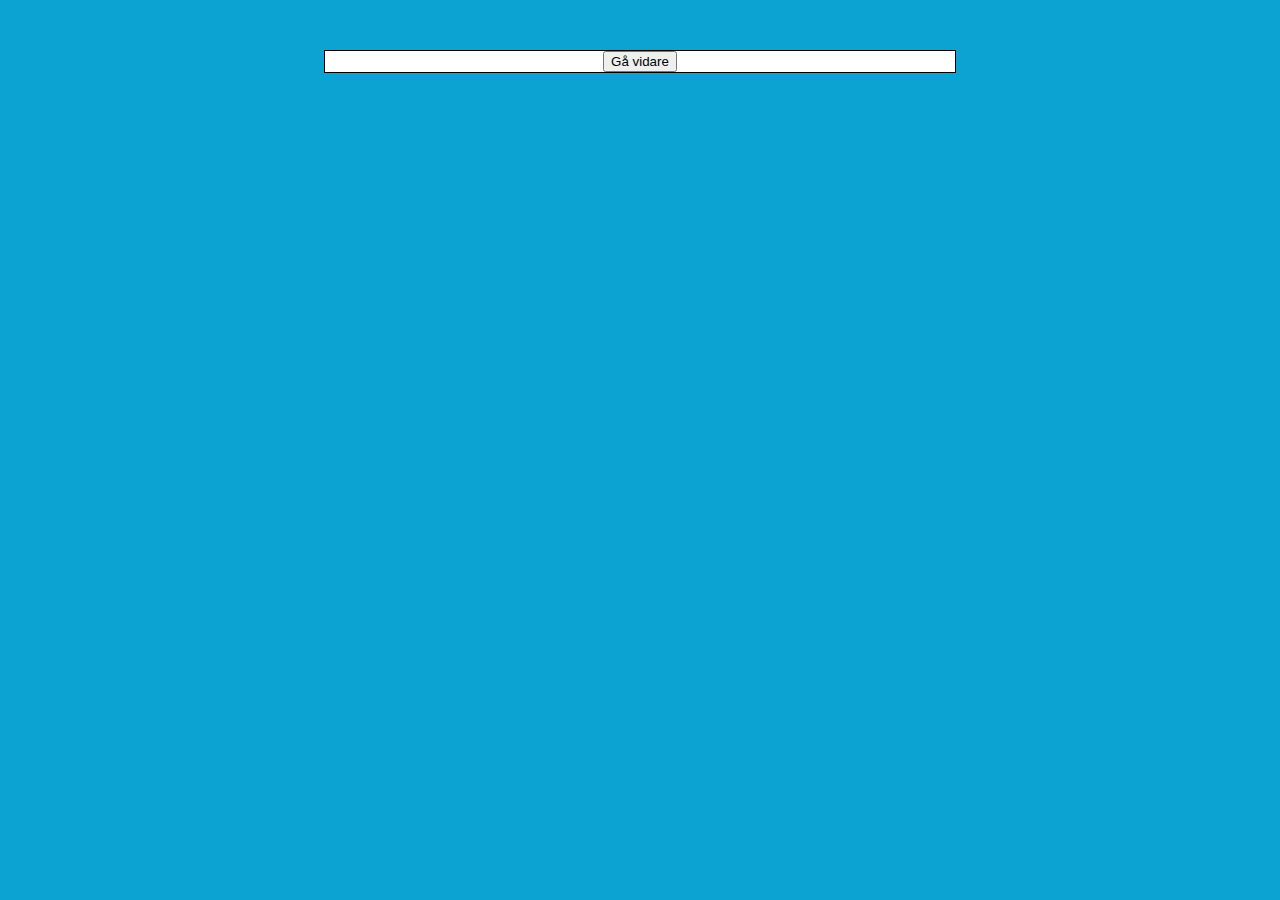
<file: www/index.html>
<!DOCTYPE html>
<html lang="sv">
    
    <head>
        
        <meta charset="UTF-8">
        
        <title>Inloggning</title>
        <link rel="stylesheet" href="css/style.css">
        
        
        <script type="text/javascript" src="script/myScript.js"></script>
        <script type="text/javascript" src="script/test.js"></script>
        
        
       
        
    </head>
    
    
    
    <body>
    
    

    
    <div id="testBox">
        
        
        
        
        <button type="submit" name="send" id="send">Gå vidare</button>
        
    </div>
   
        
        
        
        
            
            
    
        
          
           
        
        
          
            
            
        
        

        
        
        
    </body>
    
    
    
</html>
</file>
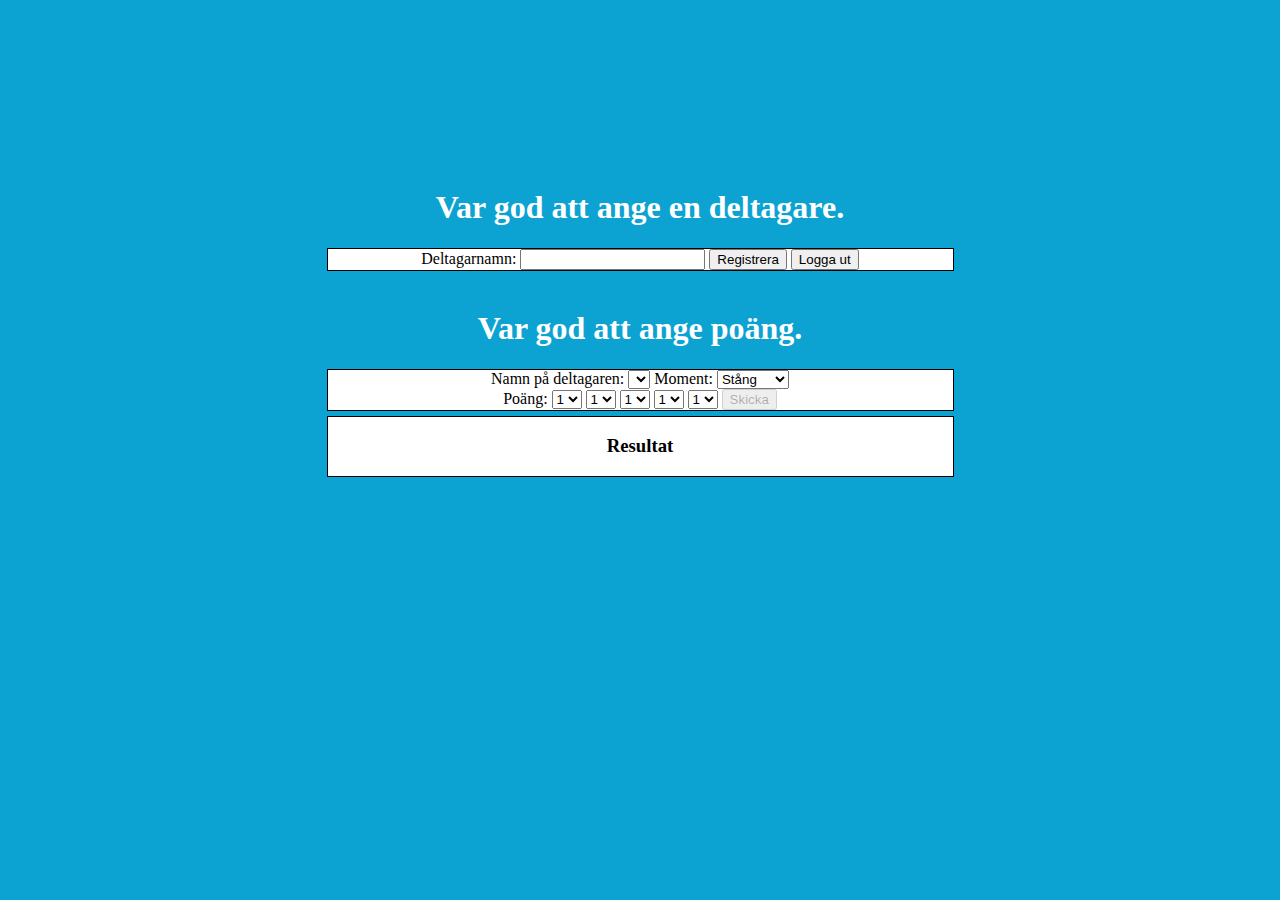
<file: www/logged.html>
<!DOCTYPE html>
<html lang="sv">
    
    <head>
        
        <meta charset="UTF-8">
        
        <title>Inloggning</title>
        <link rel="stylesheet" href="css/style.css">
        
        
       <script type="text/javascript" src="script/test.js"></script>
        <script type="text/javascript" src="script/logged.js"></script>
       
        
    </head>
    
    
    
    <body>
    
    
<div id="dataContainer">
    
    
    
    
    
    <br>
    
    
   
<h1>Var god att ange en deltagare.</h1>
    

   <div id="dataBox">   
   
   
   <form method="post" >
            
            Deltagarnamn: <input type="text" maxlength="22" name="addUser" id="addUser">
            
          
           <button type="submit" name="regUser" id="regUser">Registrera</button>
           
           <button type="submit" name="logOut" id="logOut">Logga ut</button>
        
          </form>



</div>


        
        
    
    <br>
    
    
    
    <h1>Var god att ange poäng.</h1>
    

   <div id="dataBox">
            
            <form method="post" id="res">
            
            Namn på deltagaren: <select name="name" id="name">
                
            </select>
            
            
            Moment: <select name="Moment" id="moment">
                <option value="Stång">Stång</option>
                <option value="Trampet">Trampet</option>
            </select>
    <br>
    Poäng: <select name="adding" id="adding">
                <option value="1">1</option>
                <option value="2">2</option>
                <option value="3">3</option>
                <option value="4">4</option>
                <option value="5">5</option>
                
            </select>
            
            <select name="adding" id="adding">
                <option value="1">1</option>
                <option value="2">2</option>
                <option value="3">3</option>
                <option value="4">4</option>
                <option value="5">5</option>
                
            </select>
            
            <select name="adding" id="adding">
                <option value="1">1</option>
                <option value="2">2</option>
                <option value="3">3</option>
                <option value="4">4</option>
                <option value="5">5</option>
                
            </select>
            
            <select name="adding" id="adding">
                <option value="1">1</option>
                <option value="2">2</option>
                <option value="3">3</option>
                <option value="4">4</option>
                <option value="5">5</option>
                
            </select>
            
            <select name="adding" id="adding">
                <option value="1">1</option>
                <option value="2">2</option>
                <option value="3">3</option>
                <option value="4">4</option>
                <option value="5">5</option>
                
            </select>
        
          
           <button type="submit" name="submit" id="submit">Skicka</button>
        
        
          </form>
            
            
        </div>
        
<div id="resultat">
            <h3>Resultat</h3>
            
            
            
        </div>        
        
        </div>



        
    </body>
    
    
    
</html>
</file>
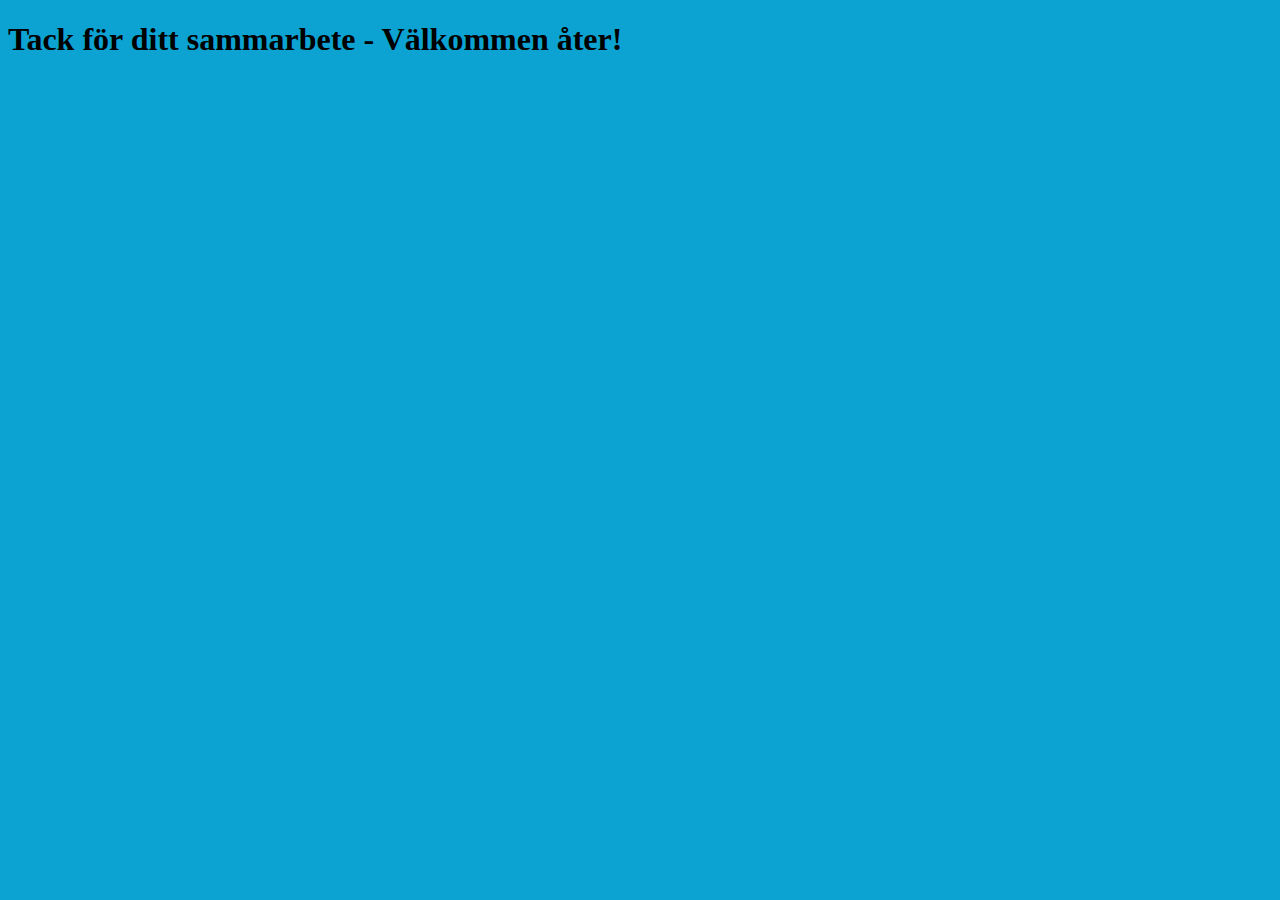
<file: www/logout.html>
<!DOCTYPE html>
<html lang="sv">
    
    <head>
        
        <meta charset="UTF-8">
        
        <title>Inloggning</title>
        <link rel="stylesheet" href="css/style.css">
        
        
       
        
        
        
       
        
    </head>
    
    
    
    <body>
    
    

    
    <h1>Tack för ditt sammarbete - Välkommen åter!</h1>
   
        
        
        
        
            
            
    
        
          
           
        
        
          
            
            
        
        

        
        
        
    </body>
    
    
    
</html>
</file>
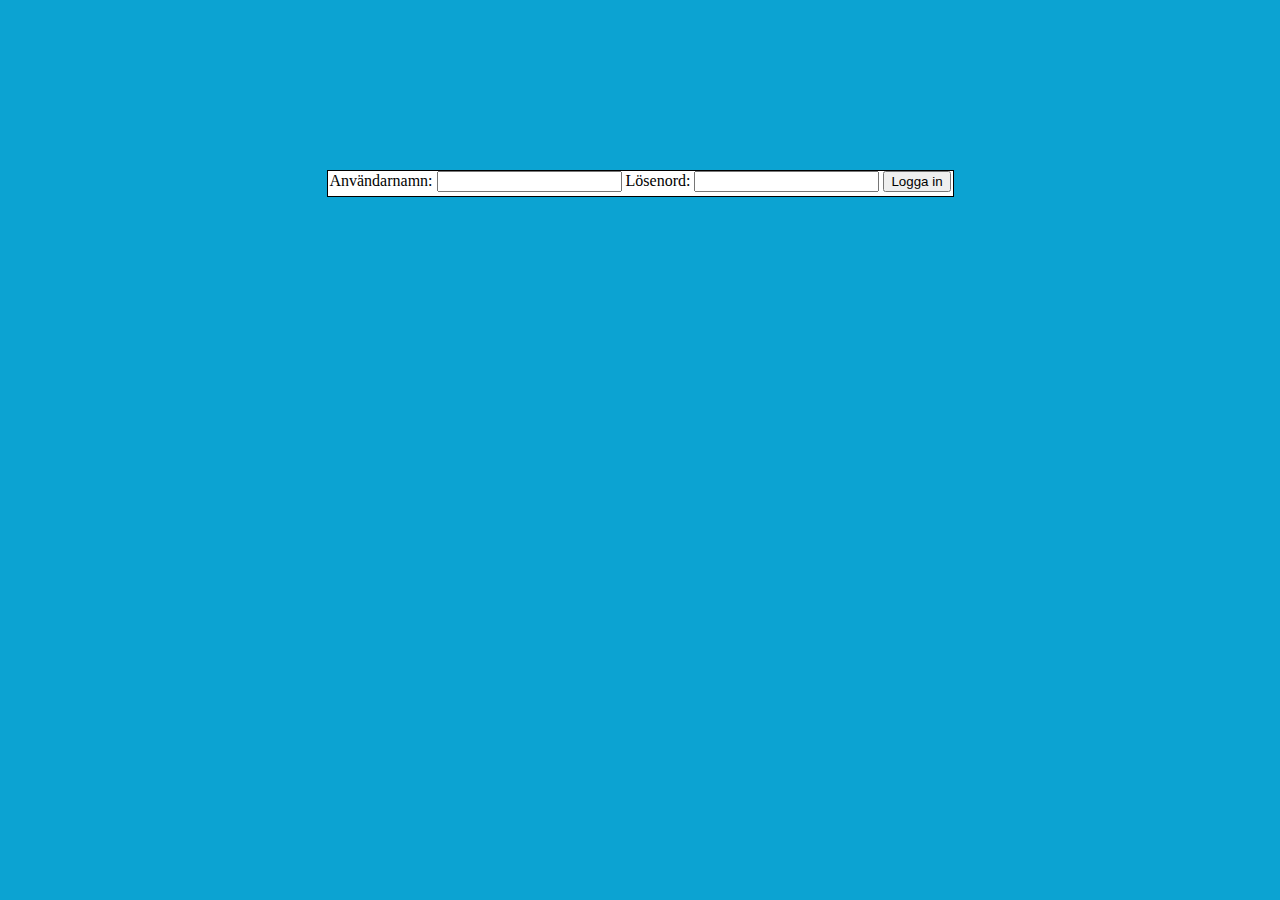
<file: www/startpage.html>
<!DOCTYPE html>
<html lang="sv">
    
    <head>
        
        <meta charset="UTF-8">
        
        <title>Inloggning</title>
        <link rel="stylesheet" href="css/style.css">
        
        
        
        <script type="text/javascript" src="script/myScript.js"></script>
       
        
    </head>
    
    
    
    <body>
    
    

    
    
   
        
        
        
        <div id="inlogBox">
            
            <form method="post" >
            
            Användarnamn: <input type="text" name="login" id="login">
            
            
            Lösenord: <input type="password" name="password" id="password">
    
        
          
           <button type="submit" name="submit" id="submit">Logga in</button>
        
        
          </form>
            
            
        </div>
        

        
        
        
    </body>
    
    
    
</html>
</file>
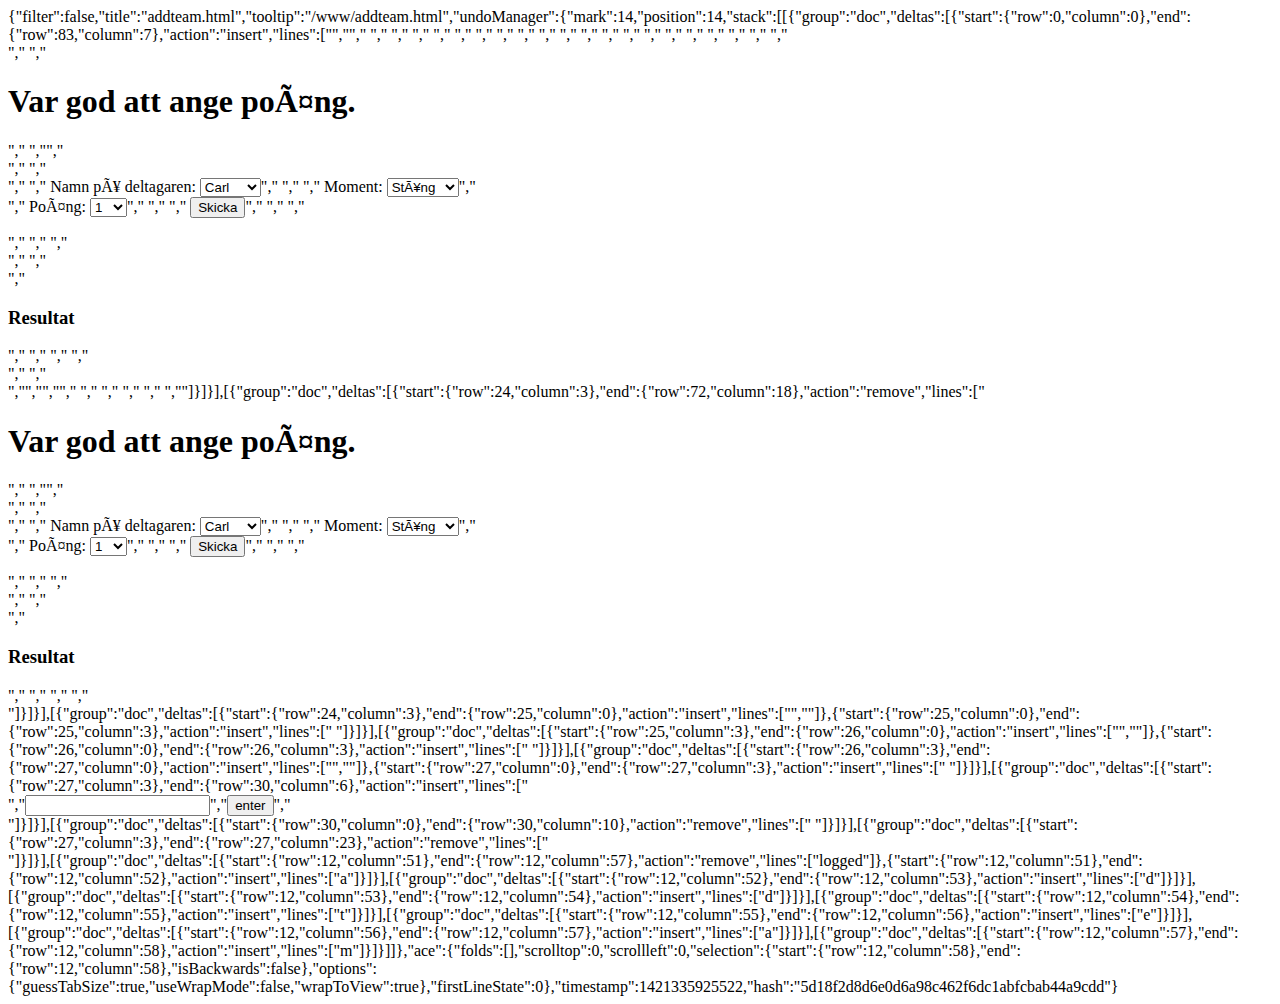
<file: .c9/metadata/workspace/www/addteam.html>
{"filter":false,"title":"addteam.html","tooltip":"/www/addteam.html","undoManager":{"mark":14,"position":14,"stack":[[{"group":"doc","deltas":[{"start":{"row":0,"column":0},"end":{"row":83,"column":7},"action":"insert","lines":["<!DOCTYPE html>","<html lang=\"sv\">","    ","    <head>","        ","        <meta charset=\"UTF-8\">","        ","        <title>Inloggning</title>","        <link rel=\"stylesheet\" href=\"css/style.css\">","        ","        ","        ","        <script type=\"text/javascript\" src=\"script/logged.js\"></script>","       ","        ","    </head>","    ","    ","    ","    <body>","    ","    ","<div id=\"dataContainer\">","    ","    <h1>Var god att ange poäng.</h1>","    ","","   <div id=\"dataBox\">","            ","            <form method=\"post\" id=\"res\">","            ","            Namn på deltagaren: <select name=\"Namn\" id=\"name\">","                <option value=\"Carl\">Carl</option>","                <option value=\"Emma\">Emma</option>","                <option value=\"Johan\">Johan</option>","                <option value=\"Olle\">Olle</option>","            </select>","            ","            ","            Moment: <select name=\"Moment\" id=\"moment\">","                <option value=\"Stång\">Stång</option>","                <option value=\"Trampet\">Trampet</option>","            </select>","    <br>","    Poäng: <select name=\"adding\" id=\"adding\">","                <option value=\"1\">1</option>","                <option value=\"2\">2</option>","                <option value=\"3\">3</option>","                <option value=\"4\">4</option>","                <option value=\"5\">5</option>","                <option value=\"6\">6</option>","                <option value=\"7\">7</option>","                <option value=\"8\">8</option>","                <option value=\"9\">9</option>","                <option value=\"10\">10</option>","                ","            </select>","        ","          ","           <button type=\"submit\" name=\"submit\" id=\"submit\">Skicka</button>","        ","        ","          </form>","            ","            ","        </div>","        ","<div id=\"resultat\">","            <h3>Resultat</h3>","            ","            ","            ","        </div>        ","        ","        </div>","","","","        ","    </body>","    ","    ","    ","</html>"]}]}],[{"group":"doc","deltas":[{"start":{"row":24,"column":3},"end":{"row":72,"column":18},"action":"remove","lines":[" <h1>Var god att ange poäng.</h1>","    ","","   <div id=\"dataBox\">","            ","            <form method=\"post\" id=\"res\">","            ","            Namn på deltagaren: <select name=\"Namn\" id=\"name\">","                <option value=\"Carl\">Carl</option>","                <option value=\"Emma\">Emma</option>","                <option value=\"Johan\">Johan</option>","                <option value=\"Olle\">Olle</option>","            </select>","            ","            ","            Moment: <select name=\"Moment\" id=\"moment\">","                <option value=\"Stång\">Stång</option>","                <option value=\"Trampet\">Trampet</option>","            </select>","    <br>","    Poäng: <select name=\"adding\" id=\"adding\">","                <option value=\"1\">1</option>","                <option value=\"2\">2</option>","                <option value=\"3\">3</option>","                <option value=\"4\">4</option>","                <option value=\"5\">5</option>","                <option value=\"6\">6</option>","                <option value=\"7\">7</option>","                <option value=\"8\">8</option>","                <option value=\"9\">9</option>","                <option value=\"10\">10</option>","                ","            </select>","        ","          ","           <button type=\"submit\" name=\"submit\" id=\"submit\">Skicka</button>","        ","        ","          </form>","            ","            ","        </div>","        ","<div id=\"resultat\">","            <h3>Resultat</h3>","            ","            ","            ","        </div>    "]}]}],[{"group":"doc","deltas":[{"start":{"row":24,"column":3},"end":{"row":25,"column":0},"action":"insert","lines":["",""]},{"start":{"row":25,"column":0},"end":{"row":25,"column":3},"action":"insert","lines":["   "]}]}],[{"group":"doc","deltas":[{"start":{"row":25,"column":3},"end":{"row":26,"column":0},"action":"insert","lines":["",""]},{"start":{"row":26,"column":0},"end":{"row":26,"column":3},"action":"insert","lines":["   "]}]}],[{"group":"doc","deltas":[{"start":{"row":26,"column":3},"end":{"row":27,"column":0},"action":"insert","lines":["",""]},{"start":{"row":27,"column":0},"end":{"row":27,"column":3},"action":"insert","lines":["   "]}]}],[{"group":"doc","deltas":[{"start":{"row":27,"column":3},"end":{"row":30,"column":6},"action":"insert","lines":["<div id=\"container\">","<input type=\"text\" id=\"input\"/>","<button id=\"trigger\">enter</button>","</div>"]}]}],[{"group":"doc","deltas":[{"start":{"row":30,"column":0},"end":{"row":30,"column":10},"action":"remove","lines":["</div>    "]}]}],[{"group":"doc","deltas":[{"start":{"row":27,"column":3},"end":{"row":27,"column":23},"action":"remove","lines":["<div id=\"container\">"]}]}],[{"group":"doc","deltas":[{"start":{"row":12,"column":51},"end":{"row":12,"column":57},"action":"remove","lines":["logged"]},{"start":{"row":12,"column":51},"end":{"row":12,"column":52},"action":"insert","lines":["a"]}]}],[{"group":"doc","deltas":[{"start":{"row":12,"column":52},"end":{"row":12,"column":53},"action":"insert","lines":["d"]}]}],[{"group":"doc","deltas":[{"start":{"row":12,"column":53},"end":{"row":12,"column":54},"action":"insert","lines":["d"]}]}],[{"group":"doc","deltas":[{"start":{"row":12,"column":54},"end":{"row":12,"column":55},"action":"insert","lines":["t"]}]}],[{"group":"doc","deltas":[{"start":{"row":12,"column":55},"end":{"row":12,"column":56},"action":"insert","lines":["e"]}]}],[{"group":"doc","deltas":[{"start":{"row":12,"column":56},"end":{"row":12,"column":57},"action":"insert","lines":["a"]}]}],[{"group":"doc","deltas":[{"start":{"row":12,"column":57},"end":{"row":12,"column":58},"action":"insert","lines":["m"]}]}]]},"ace":{"folds":[],"scrolltop":0,"scrollleft":0,"selection":{"start":{"row":12,"column":58},"end":{"row":12,"column":58},"isBackwards":false},"options":{"guessTabSize":true,"useWrapMode":false,"wrapToView":true},"firstLineState":0},"timestamp":1421335925522,"hash":"5d18f2d8d6e0d6a98c462f6dc1abfcbab44a9cdd"}
</file>
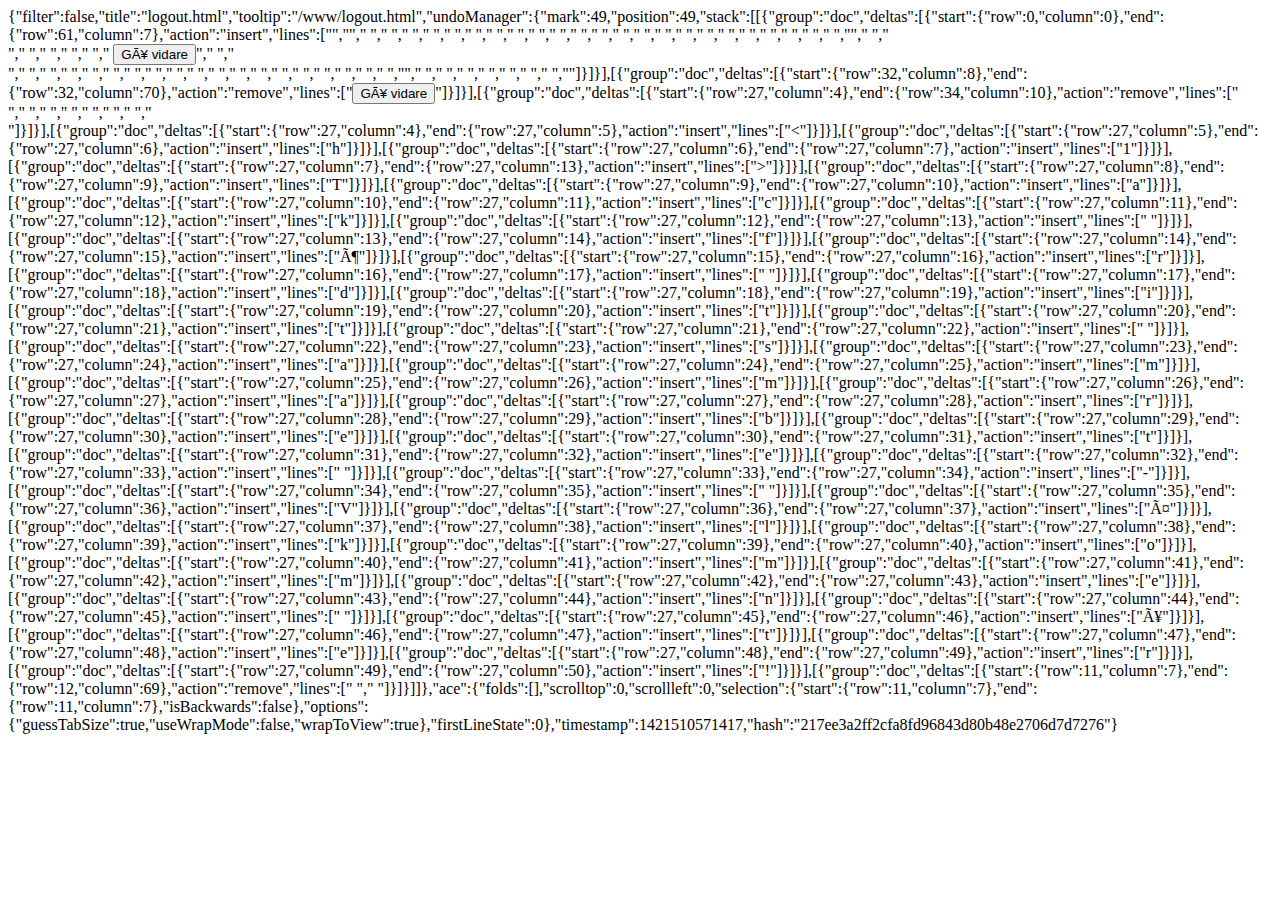
<file: .c9/metadata/workspace/www/logout.html>
{"filter":false,"title":"logout.html","tooltip":"/www/logout.html","undoManager":{"mark":49,"position":49,"stack":[[{"group":"doc","deltas":[{"start":{"row":0,"column":0},"end":{"row":61,"column":7},"action":"insert","lines":["<!DOCTYPE html>","<html lang=\"sv\">","    ","    <head>","        ","        <meta charset=\"UTF-8\">","        ","        <title>Inloggning</title>","        <link rel=\"stylesheet\" href=\"css/style.css\">","        ","        ","        <script type=\"text/javascript\" src=\"script/myScript.js\"></script>","        <script type=\"text/javascript\" src=\"script/test.js\"></script>","        ","        ","        ","       ","        ","    </head>","    ","    ","    ","    <body>","    ","    ","","    ","    <div id=\"testBox\">","        ","        ","        ","        ","        <button type=\"submit\" name=\"send\" id=\"send\">Gå vidare</button>","        ","    </div>","   ","        ","        ","        ","        ","            ","            ","    ","        ","          ","           ","        ","        ","          ","            ","            ","        ","        ","","        ","        ","        ","    </body>","    ","    ","    ","</html>"]}]}],[{"group":"doc","deltas":[{"start":{"row":32,"column":8},"end":{"row":32,"column":70},"action":"remove","lines":["<button type=\"submit\" name=\"send\" id=\"send\">Gå vidare</button>"]}]}],[{"group":"doc","deltas":[{"start":{"row":27,"column":4},"end":{"row":34,"column":10},"action":"remove","lines":["<div id=\"testBox\">","        ","        ","        ","        ","        ","        ","    </div>"]}]}],[{"group":"doc","deltas":[{"start":{"row":27,"column":4},"end":{"row":27,"column":5},"action":"insert","lines":["<"]}]}],[{"group":"doc","deltas":[{"start":{"row":27,"column":5},"end":{"row":27,"column":6},"action":"insert","lines":["h"]}]}],[{"group":"doc","deltas":[{"start":{"row":27,"column":6},"end":{"row":27,"column":7},"action":"insert","lines":["1"]}]}],[{"group":"doc","deltas":[{"start":{"row":27,"column":7},"end":{"row":27,"column":13},"action":"insert","lines":["></h1>"]}]}],[{"group":"doc","deltas":[{"start":{"row":27,"column":8},"end":{"row":27,"column":9},"action":"insert","lines":["T"]}]}],[{"group":"doc","deltas":[{"start":{"row":27,"column":9},"end":{"row":27,"column":10},"action":"insert","lines":["a"]}]}],[{"group":"doc","deltas":[{"start":{"row":27,"column":10},"end":{"row":27,"column":11},"action":"insert","lines":["c"]}]}],[{"group":"doc","deltas":[{"start":{"row":27,"column":11},"end":{"row":27,"column":12},"action":"insert","lines":["k"]}]}],[{"group":"doc","deltas":[{"start":{"row":27,"column":12},"end":{"row":27,"column":13},"action":"insert","lines":[" "]}]}],[{"group":"doc","deltas":[{"start":{"row":27,"column":13},"end":{"row":27,"column":14},"action":"insert","lines":["f"]}]}],[{"group":"doc","deltas":[{"start":{"row":27,"column":14},"end":{"row":27,"column":15},"action":"insert","lines":["ö"]}]}],[{"group":"doc","deltas":[{"start":{"row":27,"column":15},"end":{"row":27,"column":16},"action":"insert","lines":["r"]}]}],[{"group":"doc","deltas":[{"start":{"row":27,"column":16},"end":{"row":27,"column":17},"action":"insert","lines":[" "]}]}],[{"group":"doc","deltas":[{"start":{"row":27,"column":17},"end":{"row":27,"column":18},"action":"insert","lines":["d"]}]}],[{"group":"doc","deltas":[{"start":{"row":27,"column":18},"end":{"row":27,"column":19},"action":"insert","lines":["i"]}]}],[{"group":"doc","deltas":[{"start":{"row":27,"column":19},"end":{"row":27,"column":20},"action":"insert","lines":["t"]}]}],[{"group":"doc","deltas":[{"start":{"row":27,"column":20},"end":{"row":27,"column":21},"action":"insert","lines":["t"]}]}],[{"group":"doc","deltas":[{"start":{"row":27,"column":21},"end":{"row":27,"column":22},"action":"insert","lines":[" "]}]}],[{"group":"doc","deltas":[{"start":{"row":27,"column":22},"end":{"row":27,"column":23},"action":"insert","lines":["s"]}]}],[{"group":"doc","deltas":[{"start":{"row":27,"column":23},"end":{"row":27,"column":24},"action":"insert","lines":["a"]}]}],[{"group":"doc","deltas":[{"start":{"row":27,"column":24},"end":{"row":27,"column":25},"action":"insert","lines":["m"]}]}],[{"group":"doc","deltas":[{"start":{"row":27,"column":25},"end":{"row":27,"column":26},"action":"insert","lines":["m"]}]}],[{"group":"doc","deltas":[{"start":{"row":27,"column":26},"end":{"row":27,"column":27},"action":"insert","lines":["a"]}]}],[{"group":"doc","deltas":[{"start":{"row":27,"column":27},"end":{"row":27,"column":28},"action":"insert","lines":["r"]}]}],[{"group":"doc","deltas":[{"start":{"row":27,"column":28},"end":{"row":27,"column":29},"action":"insert","lines":["b"]}]}],[{"group":"doc","deltas":[{"start":{"row":27,"column":29},"end":{"row":27,"column":30},"action":"insert","lines":["e"]}]}],[{"group":"doc","deltas":[{"start":{"row":27,"column":30},"end":{"row":27,"column":31},"action":"insert","lines":["t"]}]}],[{"group":"doc","deltas":[{"start":{"row":27,"column":31},"end":{"row":27,"column":32},"action":"insert","lines":["e"]}]}],[{"group":"doc","deltas":[{"start":{"row":27,"column":32},"end":{"row":27,"column":33},"action":"insert","lines":[" "]}]}],[{"group":"doc","deltas":[{"start":{"row":27,"column":33},"end":{"row":27,"column":34},"action":"insert","lines":["-"]}]}],[{"group":"doc","deltas":[{"start":{"row":27,"column":34},"end":{"row":27,"column":35},"action":"insert","lines":[" "]}]}],[{"group":"doc","deltas":[{"start":{"row":27,"column":35},"end":{"row":27,"column":36},"action":"insert","lines":["V"]}]}],[{"group":"doc","deltas":[{"start":{"row":27,"column":36},"end":{"row":27,"column":37},"action":"insert","lines":["ä"]}]}],[{"group":"doc","deltas":[{"start":{"row":27,"column":37},"end":{"row":27,"column":38},"action":"insert","lines":["l"]}]}],[{"group":"doc","deltas":[{"start":{"row":27,"column":38},"end":{"row":27,"column":39},"action":"insert","lines":["k"]}]}],[{"group":"doc","deltas":[{"start":{"row":27,"column":39},"end":{"row":27,"column":40},"action":"insert","lines":["o"]}]}],[{"group":"doc","deltas":[{"start":{"row":27,"column":40},"end":{"row":27,"column":41},"action":"insert","lines":["m"]}]}],[{"group":"doc","deltas":[{"start":{"row":27,"column":41},"end":{"row":27,"column":42},"action":"insert","lines":["m"]}]}],[{"group":"doc","deltas":[{"start":{"row":27,"column":42},"end":{"row":27,"column":43},"action":"insert","lines":["e"]}]}],[{"group":"doc","deltas":[{"start":{"row":27,"column":43},"end":{"row":27,"column":44},"action":"insert","lines":["n"]}]}],[{"group":"doc","deltas":[{"start":{"row":27,"column":44},"end":{"row":27,"column":45},"action":"insert","lines":[" "]}]}],[{"group":"doc","deltas":[{"start":{"row":27,"column":45},"end":{"row":27,"column":46},"action":"insert","lines":["å"]}]}],[{"group":"doc","deltas":[{"start":{"row":27,"column":46},"end":{"row":27,"column":47},"action":"insert","lines":["t"]}]}],[{"group":"doc","deltas":[{"start":{"row":27,"column":47},"end":{"row":27,"column":48},"action":"insert","lines":["e"]}]}],[{"group":"doc","deltas":[{"start":{"row":27,"column":48},"end":{"row":27,"column":49},"action":"insert","lines":["r"]}]}],[{"group":"doc","deltas":[{"start":{"row":27,"column":49},"end":{"row":27,"column":50},"action":"insert","lines":["!"]}]}],[{"group":"doc","deltas":[{"start":{"row":11,"column":7},"end":{"row":12,"column":69},"action":"remove","lines":[" <script type=\"text/javascript\" src=\"script/myScript.js\"></script>","        <script type=\"text/javascript\" src=\"script/test.js\"></script>"]}]}]]},"ace":{"folds":[],"scrolltop":0,"scrollleft":0,"selection":{"start":{"row":11,"column":7},"end":{"row":11,"column":7},"isBackwards":false},"options":{"guessTabSize":true,"useWrapMode":false,"wrapToView":true},"firstLineState":0},"timestamp":1421510571417,"hash":"217ee3a2ff2cfa8fd96843d80b48e2706d7d7276"}
</file>
<file: www/css/style.css>
body
{
    background: #0ca3d2;
}

#inlogBox
{
    width: 625px;
    height: 25px;
    border: solid 1px #000;
    background: #fff;
    
    text-align: center;
    margin-left: auto ;
    margin-right: auto ;
    position: relative;
    top: 50%;
    transform: translateY(600%);


}


#dataBox
{
    width: 625px;
    height: auto;
    border: solid 1px #000;
    background: #fff;
    
    text-align: center;
    margin-left: auto ;
    margin-right: auto ;
    


}


#resultat
{
     width: 625px;
    max-height: 395px;
    overflow-y: scroll;
    border: solid 1px #000;
    background: #fff;
    
    text-align: center;
    margin-left: auto ;
    margin-right: auto ;
    margin-top: 5px;

    

    
}

#dataContainer
{
    width: 630px;
    height: auto;
    text-align: center;
   margin-left: auto;
   margin-right: auto;
    margin-top: 150px;
}

#dataContainer h1{
    color: #fff;
}


#testBox{
    
   width: 630px;
    height: auto;
    text-align: center;
   margin-left: auto;
   margin-right: auto;
    margin-top: 50px;
    background-color: #fff;
    border: solid 1px #000;
}
</file>
